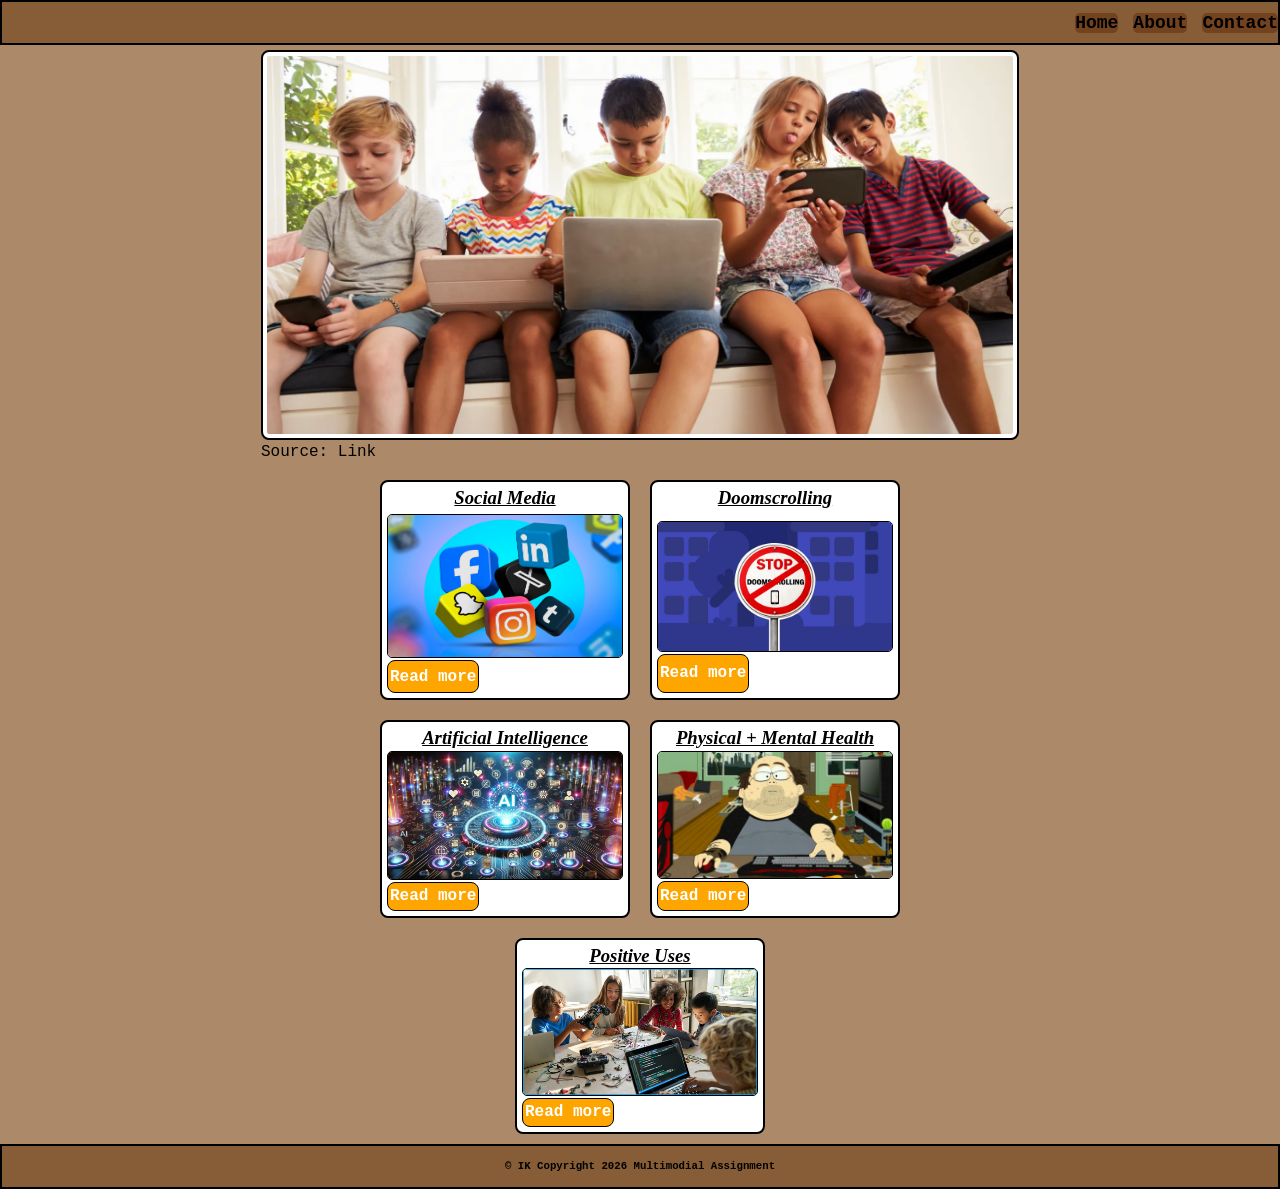
<file: index.html>
<!doctype html>
<html lang="en">
  <head>
    <title>Modial Assignment</title>
    <link rel="stylesheet" href="styles.css" />
  </head>
  <body id="body">
    <div id="page-container">
      <header id="header">
        <nav id="nav">
          <a class="nav-links" href="index.html" target="_self"> Home </a>
          <a class="nav-links" href="about.html" target="_blank"> About </a>
          <a class="nav-links" href="contact.html" target="blank"> Contact</a>
        </nav>
      </header>

      <main id="blog-content">
        <figure id="image-box"> 
          <img src="blogimage1.webp" alt="Youth stock iamge" id="img-format" />
          <!-- Insert image here-->
          <figcaption id="fig-format">Source: <a>Link</a></figcaption>
        </figure>

        <section id="blog-entry-container">
          <article class="blog-entry">
            <input id="ch" type="checkbox">
            <h3 class="entry-heading-format">Social Media</h3>
            <img class ="img-entry" src="appicons.avif" alt="subheading-image" />
            <article class="blog-entry-full">
              <p class="entry-text">full content full content full content full content full content full content full content full content full content  vfull content full content full content full content full content full content</p>
              <label for="ch" id="show-less">Show less</label>
            </article>
            <label for="ch">Read more</label>
          </article>


          <article class="blog-entry">
            <input id="ch1" type="checkbox">
            <h3 class="entry-heading-format">Doomscrolling</h3>
            <img class ="img-entry" src="doomscroll.webp" alt="subheading-image" />
            <article class="blog-entry-full">
              <p class="entry-text">full content full content full content full content full content full content full content full content full content  vfull content full content full content full content full content full content</p>
              <label for="ch1" id="show-less">Show less</label>
            </article>
            <label for="ch1">Read more</label>
          </article>

          <article class="blog-entry">
            <input id="ch2" type="checkbox">
            <h3 class="entry-heading-format">Artificial Intelligence</h3>
            <img class ="img-entry" src="aiblogimage.webp" alt="subheading-image" />
            <article class="blog-entry-full">
              <p class="entry-text">full content full content full content full content full content full content full content full content full content  vfull content full content full content full content full content full content</p>
              <label for="ch2" id="show-less">Show less</label>
            </article>
            <label for="ch2">Read more</label>
          </article>

          <article class="blog-entry">
            <input id="ch3" type="checkbox">
            <h3 class="entry-heading-format">Physical + Mental Health</h3>
            <img class ="img-entry" src="fatgamerblogpage.webp" alt="subheading-image" />
            <article class="blog-entry-full">
              <p class="entry-text">full content full content full content full content full content full content full content full content full content  vfull content full content full content full content full content full content</p>
              <label for="ch3" id="show-less">Show less</label>
            </article>
            <label for="ch3">Read more</label>
          </article>

          <article class="blog-entry-last">
            <input id="ch4" type="checkbox">
            <h3 class="entry-heading-format">Positive Uses</h3>
            <img class ="img-entry" src="positiveuses.jpg" alt="subheading-image" />
            <article class="blog-entry-full">
              <p class="entry-text">full content full content full content full content full content full content full content full content full content  vfull content full content full content full content full content full content</p>
              <label for="ch4" id="show-less">Show less</label>
            </article>
            <label for="ch4">Read more</label>
          </article>
        </section>
      </main>
      <footer id="footer">
        <h6 class="footer-content">© IK Copyright 2026 Multimodial Assignment</h6>
      </footer>

      <script src="myscript.js"></script>
    </div>
  </body>
</html>
</file>
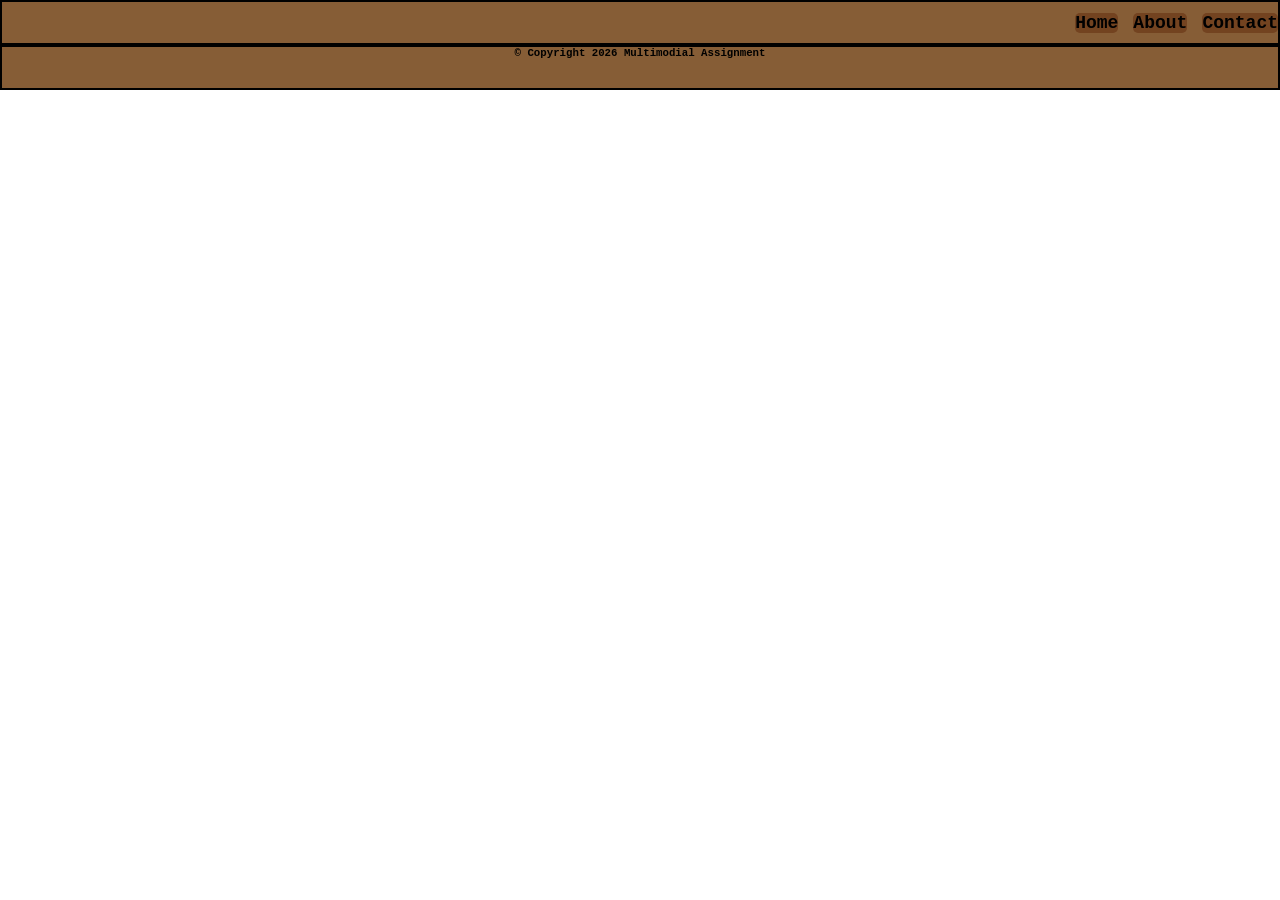
<file: about.html>
<!doctype html>
<html lang="en">
  <head>
    <title>Modial Assignment</title>
    <link rel="stylesheet" href="styles.css" />
  </head>
  <body>
    <header id="header">
        <nav id = "nav">
            <a class = "nav-links" href="main.html" target="_blank"> Home </a>
            <a class = "nav-links" href="about.html" target="_self"> About </a>
            <a class = "nav-links" href="contact.html" target="_blank"> Contact</a>
        </nav>
    </header>

    <main id="blog-content">
      
    </main>

    <footer id="footer">
      <section>
        <h6> © Copyright 2026 Multimodial Assignment</h6>
      </section>
    </footer>

    <script src="myscript.js"></script>
  </body>
</html>
</file>
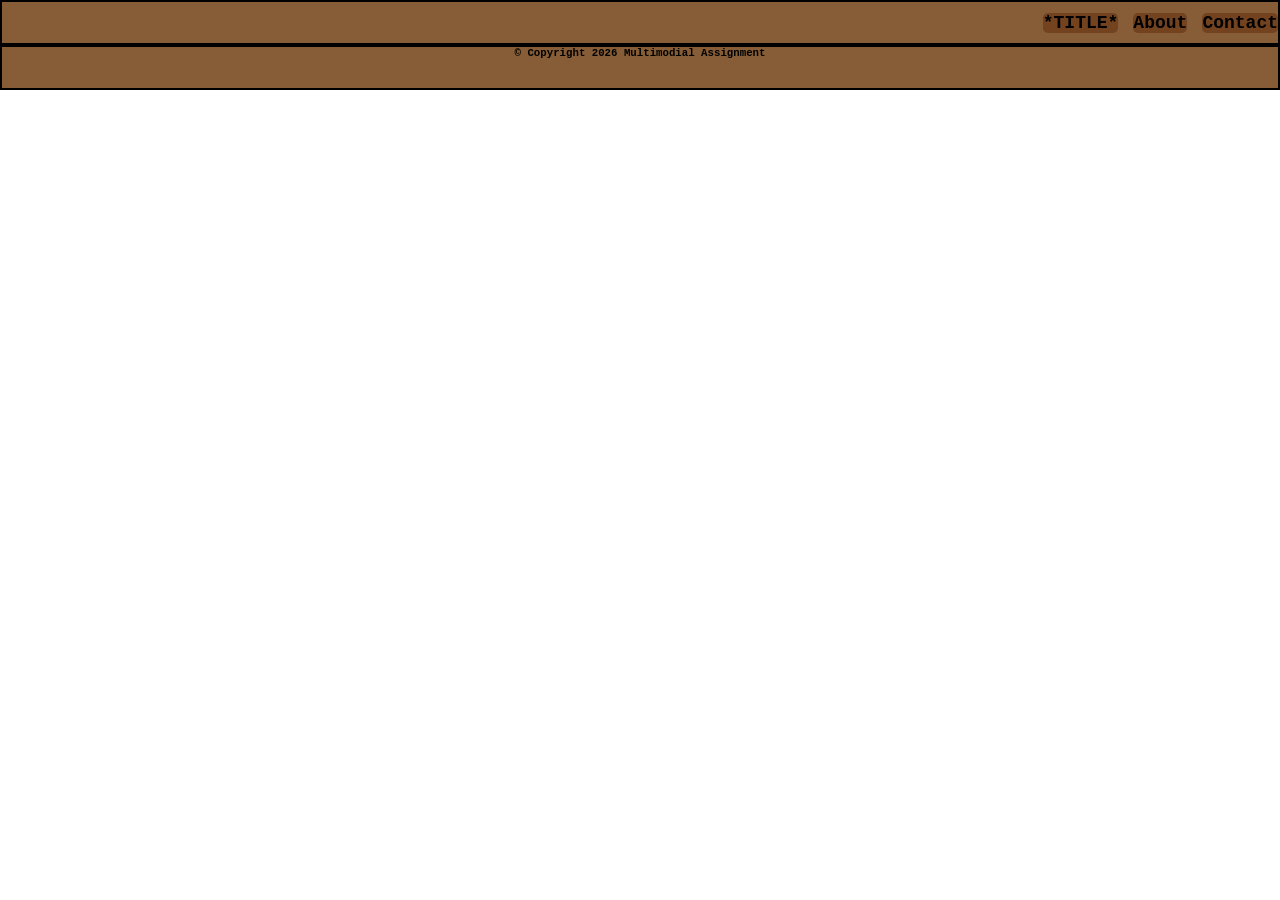
<file: contact.html>
<!doctype html>
<html lang="en">
  <head>
    <title>Modial Assignment</title>
    <link rel="stylesheet" href="styles.css" />
  </head>
  <body>
    <header id="header">
        <nav id = "nav">
            <a class = "nav-links" href="main.html" target="_blank"> *TITLE* </a>
            <a class = "nav-links" href="about.html" target="_blank"> About </a>
            <a class = "nav-links" href="contact.html" target="_self"> Contact</a>
        </nav>
    </header>

    <main id="blog-content">

      
    </main>

    <footer id="footer">
      <section>
        <h6> © Copyright 2026 Multimodial Assignment</h6>
      </section>
    </footer>

    <script src="myscript.js"></script>
  </body>
</html>
</file>
<file: styles.css>
/*
. =  class | Groups
# = id | Unique
*/
* {
    margin: 0;
    padding: 0;
    height: 100%;
    max-width: 100%;
    box-sizing: border-box;
    
    
}

body {
    font-family:'Courier New', Courier, monospace;
}

/* Whole Page */
#page-container {
    display: flex;
    flex-direction: column;
    margin: 0;
    min-height: 100vh;
    
}

/* Header info */
#header{
    display: flex;
    flex-direction: row;
    align-items: center;
    justify-content: flex-end;
    border: solid black 2px;
    height: 45px;
    width: 100%;
    flex-shrink: 0;
    background-color: #865D36;
    
}
#nav{
    display: flex;
    gap: 15px;
    height: fit-content;
    
   

}
.nav-links{
    background-color: #734320;
    color: black;
    font-weight: bold;
    font-size: large;
    display: flex;
    align-items: center;
    border-radius: 5px;
    text-decoration: none;
    
}

.nav-links:hover{
    background-color: gray;
    color: white;

}

/* Main content */


#blog-content{
    background-color: #AC8968;
    display:flex;
    flex-direction: column;
    align-items: center;
    height: auto;
    gap: 25px;
 
}

#image-box{
    width: 60%;
    height: 400px;
    padding: 5px;
    display: flex;
    flex-direction: column;
}

#img-format{
    max-width: 100%;
    max-height: 390px;
    height: auto;
    border-radius: 8px;
    border: solid black 2px;
    padding: 4px;
    background-color: white;
}

#fig-format{
    margin-top:3px;
}


#blog-entry-container{
    display:grid;
    grid-template-columns: repeat(2, 1fr);
    justify-items:center;
    height: auto;
    width: auto;
    gap: 20px;
    margin: 10px;
}


.blog-entry{
    background-color: white;
    display: flex;
    flex-direction: column;
    border: solid black 2px;
    height: auto;
    width: 250px;
    padding: 5px;
    border-radius: 8px;
    
}

.blog-entry-last{
    padding: 5px;
    background-color: white;
    display: flex;
    flex-direction: column;
    border: solid black 2px;
    grid-column: 1 / 3;
    justify-self: center;
    height: auto;
    width: 250px;
    border-radius: 8px;
}

.blog-entry-full{
    display: none;
    background-color:bisque;
}

.img-entry{
    height: 70%;
    width: 100%;
    border-radius: 5px;
    border: solid black 1px;
}

.entry-heading-format{
    text-align: center;
    font-family: 'Times New Roman', Times, serif;
    font-weight: bold;
    font-style: italic;
    text-decoration:underline;
}

.entry-text{
    color: black;
    font-weight: bold;
} 

#ch {
    display: none;
}
#ch:checked ~ .blog-entry-full {
    display: block;
    overflow:scroll;
}
#ch:checked ~ label {
    display: none;
}
#ch:checked ~ .img-entry {
    display: none;
}
#ch:checked ~ .entry-heading-format {
    display: none;
}

#ch1 {
    display: none;
}
#ch1:checked ~ .blog-entry-full {
    display: block;
    overflow:scroll;
}
#ch1:checked ~ label {
    display: none;
}
#ch1:checked ~ .img-entry {
    display: none;
}
#ch1:checked ~ .entry-heading-format {
    display: none;
}

#ch2 {
    display: none;
}
#ch2:checked ~ .blog-entry-full {
    display: block;
    overflow:scroll;
}
#ch2:checked ~ label {
    display: none;
}
#ch2:checked ~ .img-entry {
    display: none;
}
#ch2:checked ~ .entry-heading-format {
    display: none;
}

#ch3 {
    display: none;
}
#ch3:checked ~ .blog-entry-full {
    display: block;
    overflow:scroll;

}
#ch3:checked ~ label {
    display: none;
}
#ch3:checked ~ .img-entry {
    display: none;
}
#ch3:checked ~ .entry-heading-format {
    display: none;
}

#ch4 {
    display: none;
}
#ch4:checked ~ .blog-entry-full {
    display: block;
    overflow:scroll;
}
#ch4:checked ~ label {
    display: none;
}
#ch4:checked ~ .img-entry {
    display: none;
}
#ch4:checked ~ .entry-heading-format {
    display: none;
}



label{
    display: inline-block;
    cursor: pointer;
    color: white;
    font-weight: bold;
    text-align: start;
    width: max-content;
    background-color: orange;
    padding: 2px;
    border-radius: 8px;
    align-content: center;
    margin-top: 2px;
    border: solid black 1px;
}

#show-less{
    height: max-content;
    margin-bottom: 4px;
    margin-left: 3px;
}



/* Footer */


#footer{
    background-color: #865D36;
    display: flex;
    flex-direction: row;
    justify-content: center;
    border: solid black 2px;
    height: 45px;
    margin-top: 0px;
    flex-shrink: 0;
    
}

 .footer-content {
    align-content: center;
}
</file>
